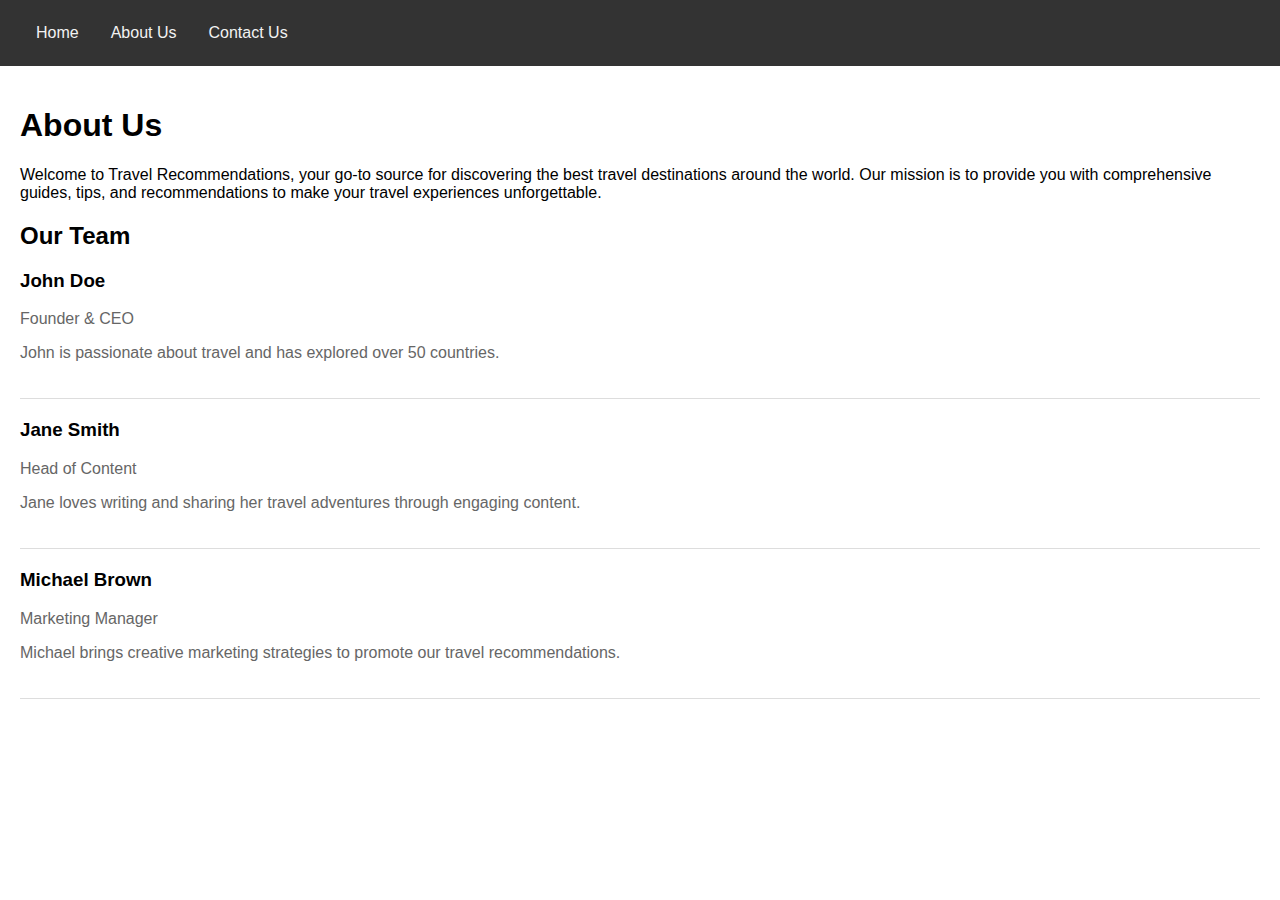
<file: about.html>
<!DOCTYPE html>
<html lang="en">
<head>
    <meta charset="UTF-8">
    <meta name="viewport" content="width=device-width, initial-scale=1.0">
    <title>About Us - Travel Recommendations</title>
    <style>
        body {
            font-family: Arial, sans-serif;
            margin: 0;
            padding: 0;
        }
        .navbar {
            overflow: hidden;
            background-color: #333;
            color: #f2f2f2;
            padding: 10px 20px;
        }
        .navbar a {
            float: left;
            display: block;
            color: #f2f2f2;
            text-align: center;
            padding: 14px 16px;
            text-decoration: none;
        }
        .navbar a:hover {
            background-color: #ddd;
            color: black;
        }
        .content {
            padding: 20px;
        }
        .team-member {
            margin-bottom: 20px;
            border-bottom: 1px solid #ddd;
            padding-bottom: 20px;
        }
        .team-member h3 {
            margin-top: 0;
        }
        .team-member p {
            margin-top: 5px;
            color: #666;
        }
    </style>
</head>
<body>
    <div class="navbar">
        <a href="home.html">Home</a>
        <a href="about.html">About Us</a>
        <a href="contact.html">Contact Us</a>
    </div>

    <div class="content">
        <h1>About Us</h1>
        <p>Welcome to Travel Recommendations, your go-to source for discovering the best travel destinations around the world. Our mission is to provide you with comprehensive guides, tips, and recommendations to make your travel experiences unforgettable.</p>
        
        <h2>Our Team</h2>
        
        <div class="team-member">
            <h3>John Doe</h3>
            <p>Founder & CEO</p>
            <p>John is passionate about travel and has explored over 50 countries.</p>
        </div>
        
        <div class="team-member">
            <h3>Jane Smith</h3>
            <p>Head of Content</p>
            <p>Jane loves writing and sharing her travel adventures through engaging content.</p>
        </div>
        
        <div class="team-member">
            <h3>Michael Brown</h3>
            <p>Marketing Manager</p>
            <p>Michael brings creative marketing strategies to promote our travel recommendations.</p>
        </div>
    </div>

</body>
</html>
</file>
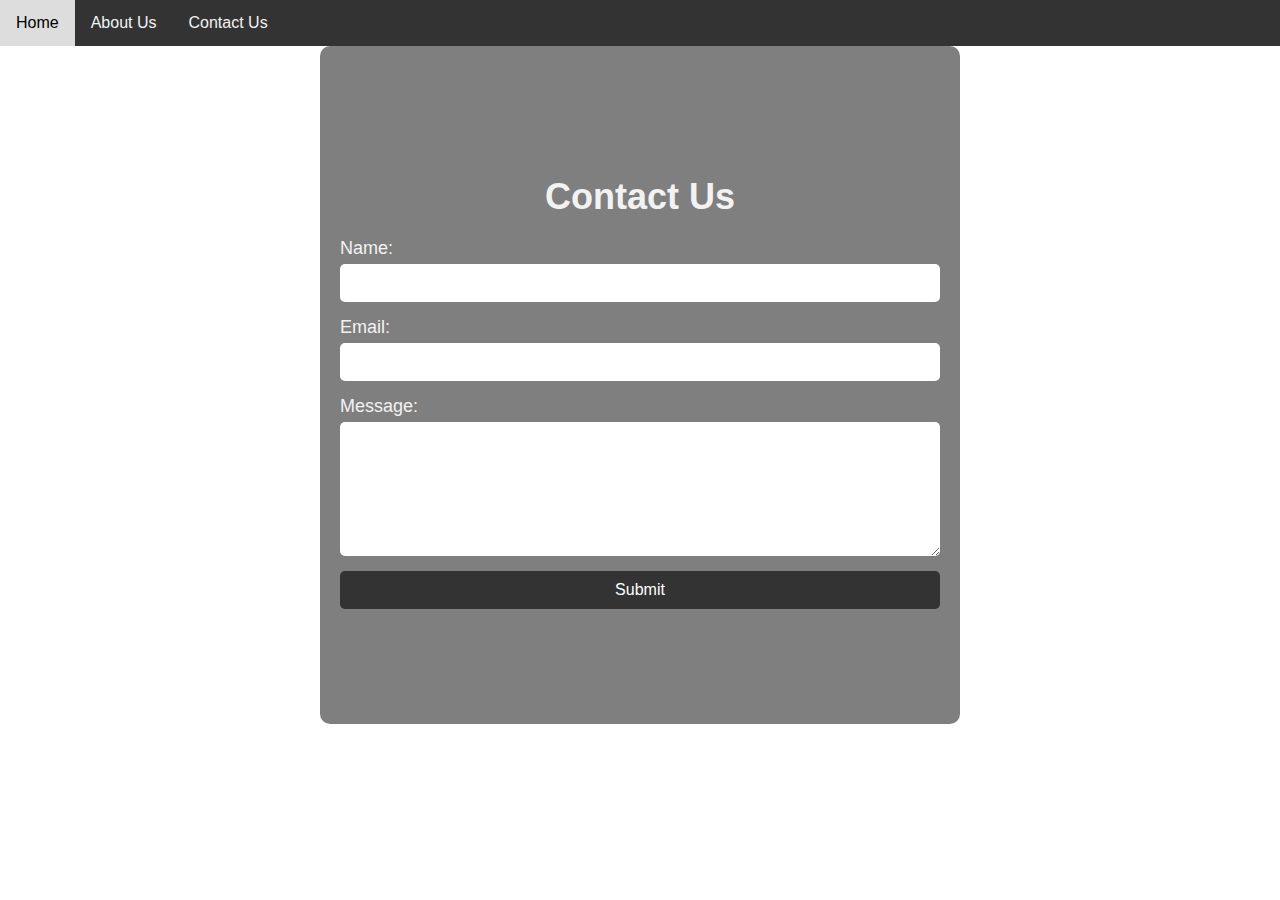
<file: contact.html>
<!DOCTYPE html>
<html lang="en">
<head>
    <meta charset="UTF-8">
    <meta name="viewport" content="width=device-width, initial-scale=1.0">
    <title>Contact Us - Travel Recommendations</title>
    <style>
        body {
            font-family: Arial, sans-serif;
            margin: 0;
            padding: 0;
            background: url('https://www.shutterstock.com/blog/wp-content/uploads/sites/5/2022/03/travel_brochure_design_cover.jpg') no-repeat center center fixed;
            background-size: cover;
            color: #f2f2f2;
        }
        .navbar {
            overflow: hidden;
            background-color: rgba(0, 0, 0, 0.8);
        }
        .navbar a {
            float: left;
            display: block;
            color: #f2f2f2;
            text-align: center;
            padding: 14px 16px;
            text-decoration: none;
        }
        .navbar a:hover {
            background-color: #ddd;
            color: black;
        }
        .content {
            padding: 100px 20px;
            background-color: rgba(0, 0, 0, 0.5);
            border-radius: 10px;
            margin: 20px;
            max-width: 600px;
            margin: 0 auto;
        }
        .content h2 {
            text-align: center;
            font-size: 36px;
            margin-bottom: 20px;
        }
        .contact-form {
            display: flex;
            flex-direction: column;
        }
        .contact-form label {
            margin-bottom: 5px;
            font-size: 18px;
        }
        .contact-form input, .contact-form textarea {
            margin-bottom: 15px;
            padding: 10px;
            font-size: 16px;
            border: none;
            border-radius: 5px;
        }
        .contact-form input[type="submit"] {
            background-color: #333;
            color: white;
            cursor: pointer;
            transition: background-color 0.3s;
        }
        .contact-form input[type="submit"]:hover {
            background-color: #555;
        }
    </style>
</head>
<body>
    <div class="navbar">
        <a href="home.html">Home</a>
        <a href="about.html">About Us</a>
        <a href="contact.html">Contact Us</a>
    </div>

    <div class="content">
        <h2>Contact Us</h2>
        <form class="contact-form" action="submit_form.php" method="post">
            <label for="name">Name:</label>
            <input type="text" id="name" name="name" required>

            <label for="email">Email:</label>
            <input type="email" id="email" name="email" required>

            <label for="message">Message:</label>
            <textarea id="message" name="message" rows="6" required></textarea>

            <input type="submit" value="Submit">
        </form>
    </div>
</body>
</html>
</file>
